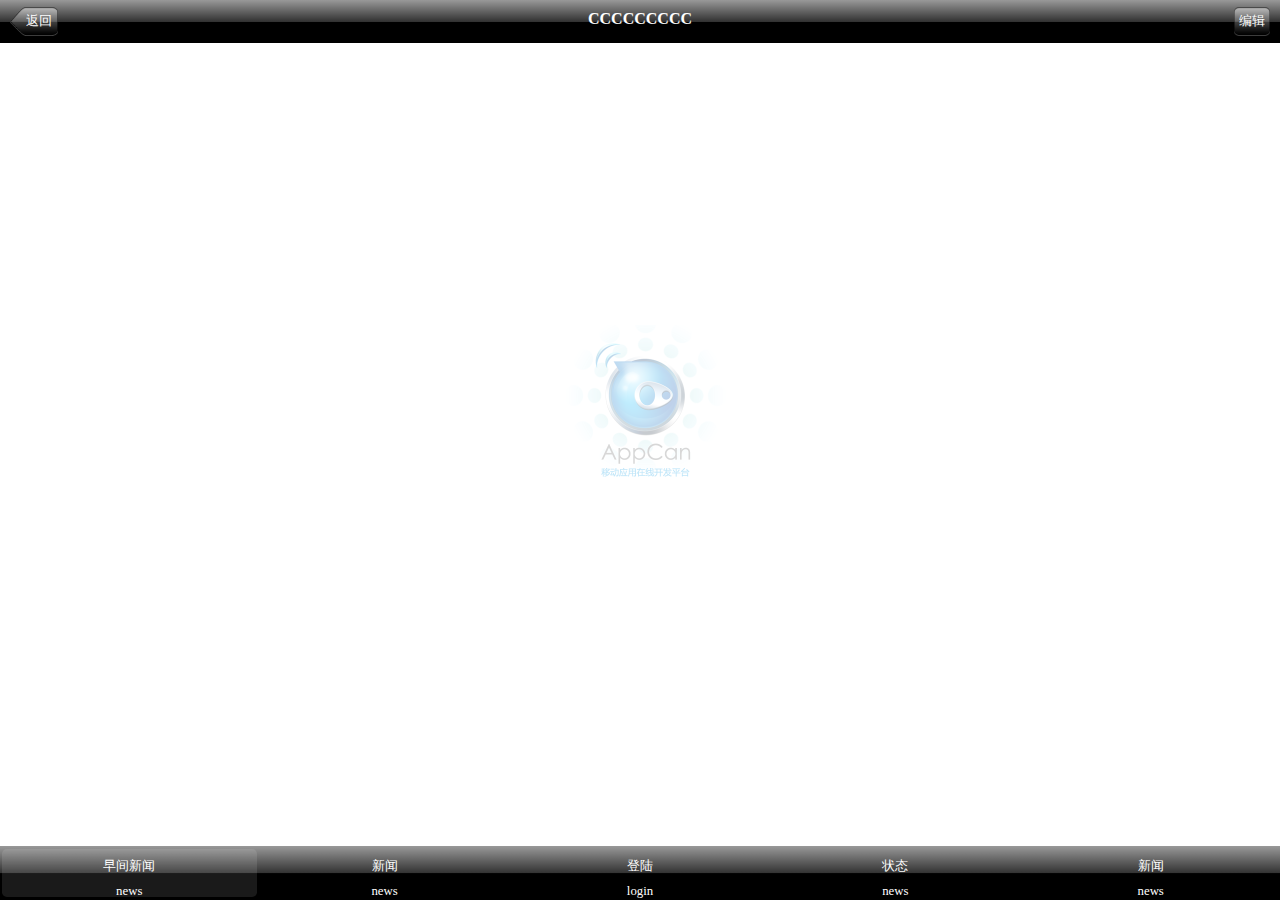
<file: android_iphone/index.html>
<!DOCTYPE html>
<html class="um landscape min-width-240px min-width-320px min-width-480px min-width-768px min-width-1024px">
    <head>
        <title></title>
        <meta charset="utf-8">
        <meta name="viewport" content="target-densitydpi=device-dpi, width=device-width, initial-scale=1, user-scalable=no, minimum-scale=1.0, maximum-scale=1.0">
    <link rel="stylesheet" href="css/ui-btn.css">
        <link rel="stylesheet" href="css/ui-tab.css">
        <link rel="stylesheet" href="css/ui-input.css">
        <link rel="stylesheet" href="css/ui-base.css">
        <link rel="stylesheet" href="css/ui-box.css">
        <link rel="stylesheet" href="css/ui-color.css">
        <link rel="stylesheet" href="css/ui-res.css">
        <link rel="stylesheet" href="css/ui-anim.css">
        <script src="js/zy_control.js">
        </script>
        <script src="js/zy_click.js">
        </script>
        <script src="js/zy_anim.js">
        </script>
        <script src="js/lib/jquery1.7.2.js">
        </script>
        <script src="js/lib/init.js">
        </script>
    </head>
    <body class="um-vp c-wh" ontouchstart>
        <div id="page_0" class="up ub ub-ver " tabindex="0">
            <!--header开始-->
            <div id="header" class="uh c-bla c-m1 t-wh uof">
                <h1 id="title" class="ut ulev0 ut-s tx-c" tabindex="0">　</h1>
				
                <div id="header1" class="uabs ub-fh utra" >
                	
                	<!--块容器开始-->
					<div class="ub ubac-blu uc-a1" >	
						 <div class="ub-f1" alt='left'>
						 	
						 	<!--按钮开始-->
							 <div class="btn btn-l btn-a ub ub-ac ">       
							              <div class="ulim">返回</div>       
							          </div>
							<!--按钮结束-->
							
						</div>	 		
						<div class="ub-f1"> <h1 id="ctitle" tabindex="0" class="ut ulev0 ut-s tx-c t-wh">CCCCCCCCC</h1></div>	
						 <div class="ub-f1" alt='right'>
						 	
						 	<!--按钮开始-->
							 <div class="btn btn-r btn-n ub ub-ac">       
							                <div class="ulim" onclick="c.vp('content','c_list.showEdit()')" >编辑</div>             
							 </div>
							<!--按钮结束-->
							
						 </div>
					 </div>
					<!--块容器结束-->
                   
                </div>
				
                <div id="header2" class="uabs ub-fh a-ml utra">
                   <!--块容器开始-->
					<div class="ub ubac-blu uc-a1 ">	
						 <div class="ub-f1" alt='left'>
						 	
						 	<!--按钮开始-->
							
							<!--按钮结束-->
							
						</div>	 		
						<div class="ub-f1"> <h1 id="ltitle" class="ut ulev0 ut-s tx-c t-wh" tabindex="0">AAAAAAAAAA</h1></div>	
						 <div class="ub-f1" alt='right'>
						 	
						 	<!--按钮开始-->
							
							<!--按钮结束-->
							
						 </div>
					 </div>
					<!--块容器结束-->
                </div>
				
				 <div id="header3" class="uabs ub-fh a-mr utra">
                     <!--块容器开始-->
					<div class="ub ubac-blu uc-a1 ">	
						 <div class="ub-f1" alt='left'>
						 	
						 	<!--按钮开始-->
							
							<!--按钮结束-->
							
						</div>	 		
						<div class="ub-f1"> <h1 id="rtitle" class="ut ulev0 ut-s tx-c t-wh" tabindex="0">BBBBBBBBBBB</h1></div>	
						 <div class="ub-f1" alt='right'>
						 	
						 	<!--按钮开始-->
							
							<!--按钮结束-->
							
						 </div>
					 </div>
					<!--块容器结束-->
                </div>
				
            </div>
            <!--header结束-->
            <!--content开始-->
            <div id="content" class="ub-f1 tx-l t-bla ub-img6 res10">
            </div>
            <!--content结束-->
            <!--footer开始-->
            <div id="footer" class="uf c-m2 c-bla t-wh">
                <!--iPhone导航条开始-->
                <div class="ub c-bla c-m1 tab t-wh">
                    <input class="uhide" type="radio" name="tabSwitch" checked="true">
                    <div ontouchstart="zy_touch('',zy_for)" onclick="v_index.p1()" class="ub-f1 ub ub-ver tab-act uinn3">
                        <div class="tx-c umh2 umar-b umar-t">
                            <div class="ub-con ulev-1 ut-s">
                                早间新闻
                            </div>
                        </div>
                        <div class="ulev-1 tx-c umh1">
                            <div class="ub-con">
                                news
                            </div>
                        </div>
                    </div>
                    <input class="uhide" type="radio" name="tabSwitch">
                    <div ontouchstart="zy_touch('',zy_for)" onclick="v_index.p2()" class="ub-f1 ub ub-ver tab-act uinn3">
                        <div class="tx-c umh2 umar-b umar-t">
                            <div class="ub-con ulev-1 ut-s">
                                新闻
                            </div>
                        </div>
                        <div class="ulev-1 tx-c umh1">
                            <div class="ub-con">
                                news
                            </div>
                        </div>
                    </div>
                    <input class="uhide" type="radio" name="tabSwitch">
                    <div ontouchstart="zy_touch('',zy_for)" onclick="v_index.p3()" class="ub-f1 ub ub-ver tab-act uinn3">
                        <div class="tx-c umh2 umar-b umar-t">
                            <div class="ub-con ulev-1 ut-s">
                                登陆
                            </div>
                        </div>
                        <div class="ulev-1 tx-c umh1">
                            <div class="ub-con">
                                login
                            </div>
                        </div>
                    </div>
                    <input class="uhide" type="radio" name="tabSwitch">
                    <div ontouchstart="zy_touch('',zy_for)" onclick="v_index.p4()" class="ub-f1 ub ub-ver tab-act uinn3">
                        <div class="tx-c umh2 umar-b umar-t">
                            <div class="ub-con ulev-1 ut-s">
                                状态
                            </div>
                        </div>
                        <div class="ulev-1 tx-c umh1">
                            <div class="ub-con">
                                news
                            </div>
                        </div>
                    </div>
                    <input class="uhide" type="radio" name="tabSwitch">
                    <div ontouchstart="zy_touch('',zy_for)" class="ub-f1 ub ub-ver tab-act uinn3">
                        <div class="tx-c umh2 umar-b umar-t">
                            <div class="ub-con ulev-1 ut-s" onclick='openn()'>
                                新闻
                            </div>
                        </div>
                        <div class="ulev-1 tx-c umh1">
                            <div class="ub-con">
                                news
                            </div>
                        </div>
                    </div>
                </div>
                <!--iPhone导航条结束-->
            </div>
            <!--footer结束-->
        </div>
    </body>
    <script>
        zy_init();
        function openn(){
              uexWindow.open('login2','0','login2.html','2','200','200','0');
			 //w.openW('login2', 'login2.html' ,2,0,'50%','50%');
			
		}
        
        window.uexOnload = function(type){
			
			if (!type) {
                    zy_con("content", "list.html", 0, $$("header").offsetHeight);
					info.getos();
            }
                window.onorientationchange = window.onresize = function(){
                    zy_resize("content", 0, $$("header").offsetHeight);
                }
            c_index.init();
        }
		
		
	   var c_index = {
	   	init: function(){
			 //接听 导航栏切换效果
			 zy_anim_listen("header2", listen2);
		     zy_anim_listen("header3", listen3);
			 
		     localCache('NextId' , 1 );
			
			
		}
		
	   };
        
        function listen(){
            uexLog.sendLog("listen anim event " + event.propertyName);
        }
    </script>
</html>
</file>
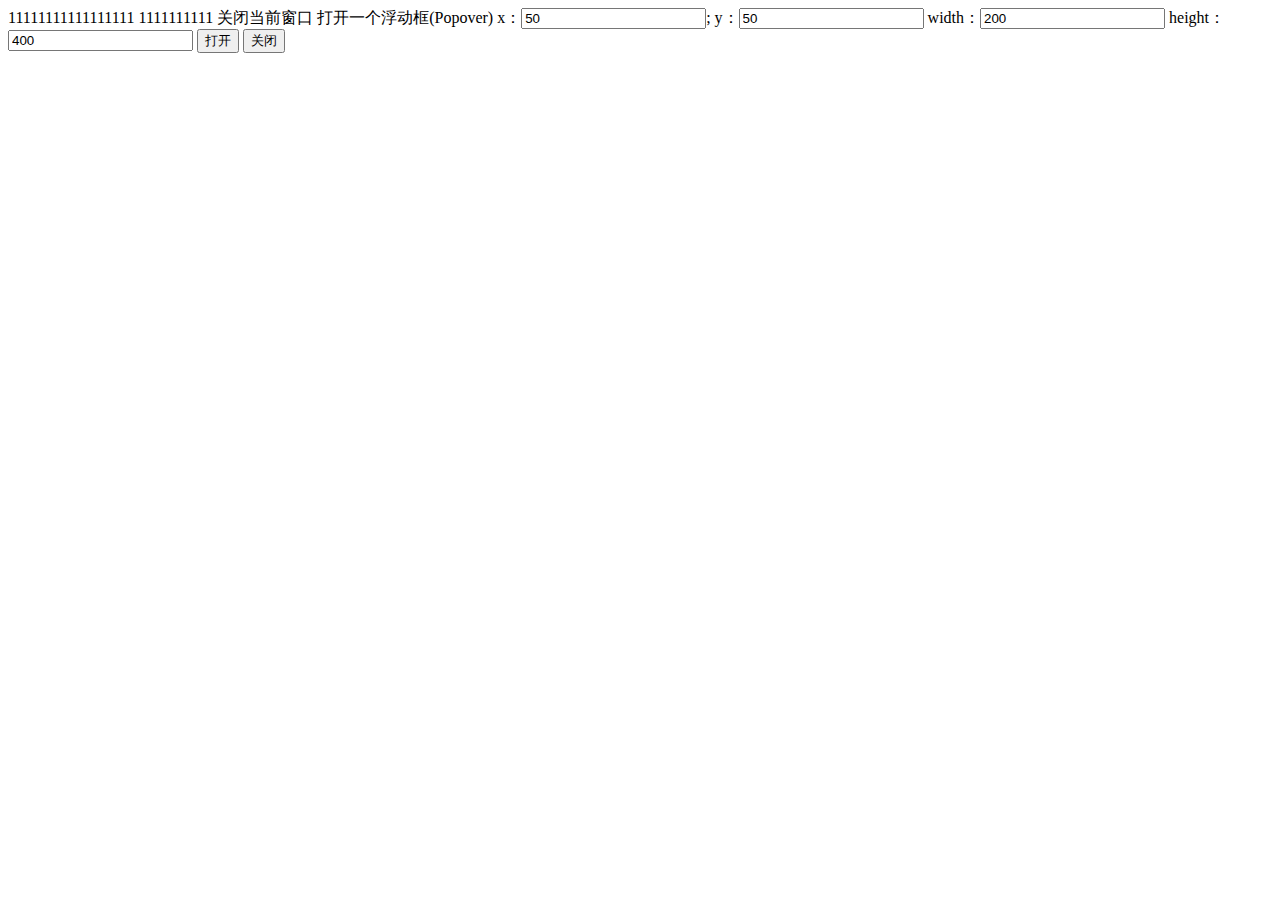
<file: android_iphone/B.html>
<html>
	 <meta charset="utf-8">
	<body style="background:#ffffff;">
		11111111111111111
		1111111111
		<a onclick="uexWindow.evaluateScript('','0',closew())">关闭当前窗口</a>
	</body>
	
	<script>
		function closew(){
			
			uexWindow.close(-1);
		}
		
	</script>
	
	<script type="text/javascript">
　　function openpop(){
　　　　var x = document.getElementById("xx").value;
　　　　var y = document.getElementById("yy").value;
　　　　var w = document.getElementById("ww").value;
　　　　var h = document.getElementById("hh").value;
　　　　uexWindow.openPopover("pop", "0", "login.html", "", x, y, w, h, "5", "");
　　 }

　 window.uexOnload=function(){
　　// uexWindow.evaluatePopoverScript(pop,uexWindow.closePopover("pop"));
　　 uexWidgetOne.cbError=function(opCode,errorCode,errorInfo){
　　　alert("errorCode:" + errorCode + "\n"+"errorInfo:" + errorInfo);
	 }
	 }
	 
	 
	 function anim(){ //浮动窗口动画
　　　　uexWindow.beginAnimition();
　　　　uexWindow.setAnimitionDelay('1000');
　　　　uexWindow.setAnimitionDuration('2000');
　　　　uexWindow.setAnimitionRepeatCount('2');
　　　　uexWindow.setAnimitionAutoReverse('1');
　　　　uexWindow.makeTranslation("100","100","0");
　　　　uexWindow.makeScale("1.1","1.1","1.1");
　　　　uexWindow.makeRotate('360', '0', '0','-1');
　　　　uexWindow.commitAnimition();
　　 }
</script>


<span>打开一个浮动框(Popover)</span>
x：<input class="textbox" id="xx" type="text" value="50">;
y：<input class="textbox" id="yy" type="text" value="50">
width：<input class="textbox" id="ww" type="text" value="200">
height：<input class="textbox" id="hh" type="text" value="400">
<input class="btn" type="button" value="打开" onclick=openpop();>

<input id="pop" type="button" value="关闭" onclick="uexWindow.closePopover('pop')">
</html>
</file>
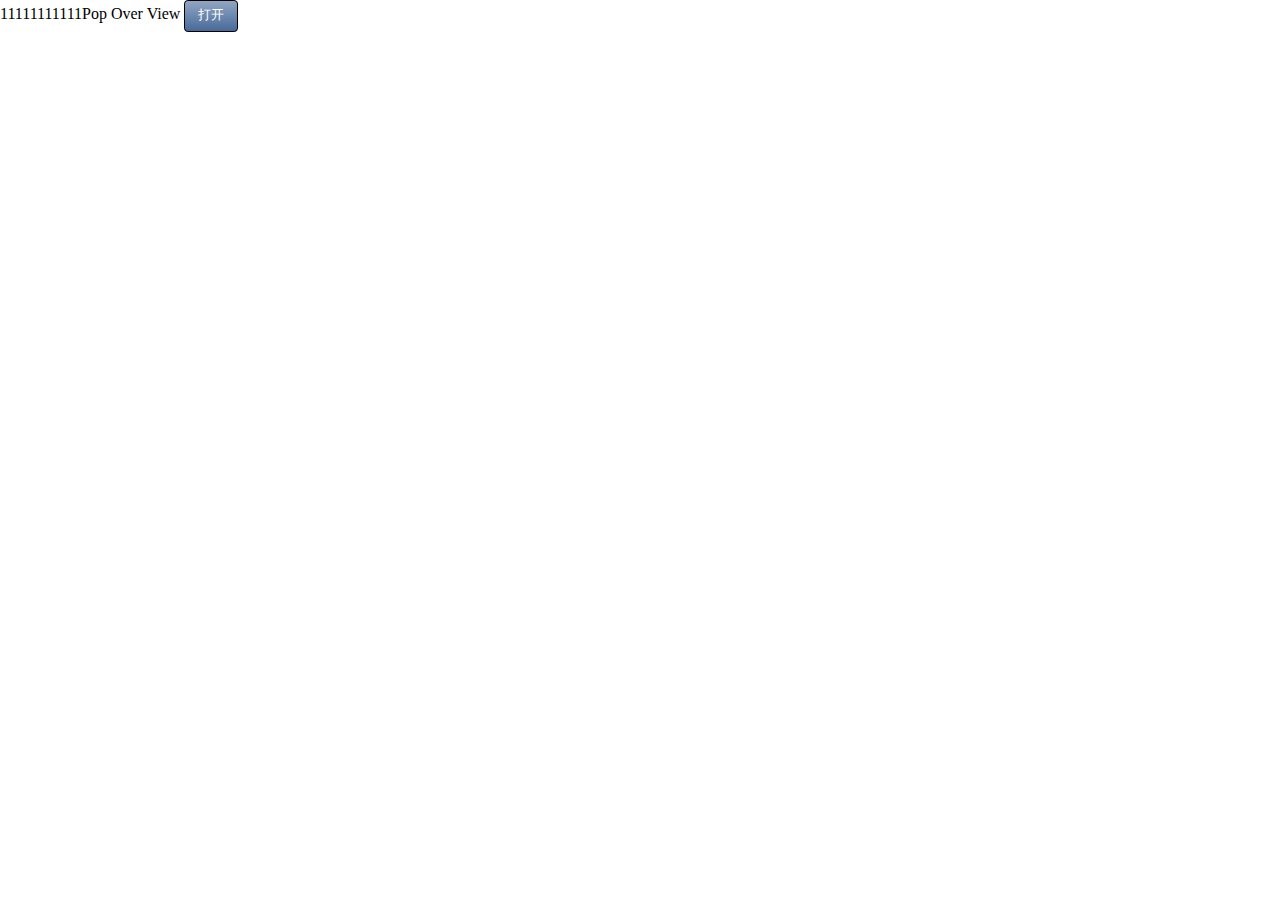
<file: android_iphone/index_content.html>
<!DOCTYPE html>
<html class="um landscape min-width-240px min-width-320px min-width-480px min-width-768px min-width-1024px">
  <head>
    <title>
    </title>
    <meta charset="utf-8">
    <meta name="viewport" content="target-densitydpi=device-dpi, width=device-width, initial-scale=1, user-scalable=no, minimum-scale=1.0, maximum-scale=1.0">
    <link rel="stylesheet" href="css/ui-btn.css">
    <link rel="stylesheet" href="css/ui-res.css">
    <link rel="stylesheet" href="css/ui-input.css">
    <link rel="stylesheet" href="css/ui-base.css">
    <link rel="stylesheet" href="css/ui-box.css">
    <link rel="stylesheet" href="css/ui-color.css">
    <script src="js/zy_control.js">
    </script>
    <script src="js/zy_click.js">
    </script>
	


    <script src="js/lib/init.js">
        </script>
  </head>
<body class="um-vp" ontouchstart>
    11111111111Pop Over View
	<!--按钮开始-->
<div class="btn uba b-bla uinn2 uinl c-blu c-m2 uc-a1 t-wh" onclick='opend()'>打开</div>
<!--按钮结束-->

</body>
<script>
zy_init();


function anim(){
uexWindow.beginAnimition();
uexWindow.setAnimitionDelay('1000'); //设定Popover(浮动窗口)动画的延迟执行时间。
uexWindow.setAnimitionDuration('3000'); //设定Popover(浮动窗口)动画的持续时间。
uexWindow.setAnimitionRepeatCount('1');//设定Popover(浮动窗口)动画的重复次数。
//uexWindow.setAnimitionCurve(0);//设定Popover(浮动窗口)的曲线类型。
uexWindow.setAnimitionAutoReverse( true ); //设定Popover(浮动窗口)是否在动画结束后恢复成动画前的位置或状态。
uexWindow.makeTranslation("630","0","0");
//uexWindow.makeScale("1.1","1.1","1.1");//
//uexWindow.makeRotate('360', '0', '0','-1'); //设定Popover(浮动窗口)的Rotate动画。目前只支持绕Z轴旋转。且android平台旋转后将会恢复原来的状态
uexWindow.commitAnimition();
}

function opend(){

uexWindow.toast( 0 , 5 ,'加载中啊~~',0);
	//w.openW('login2', 'login2.html');
	
}

window.uexOnload=function(type)
{   

	if(!type){
		uexWindow.setBounce("1");
		uexWindow.showBounceView("0","#ddd","1");
		uexWindow.showBounceView("1","red","1");
	}
}

</script>
</html>
</file>
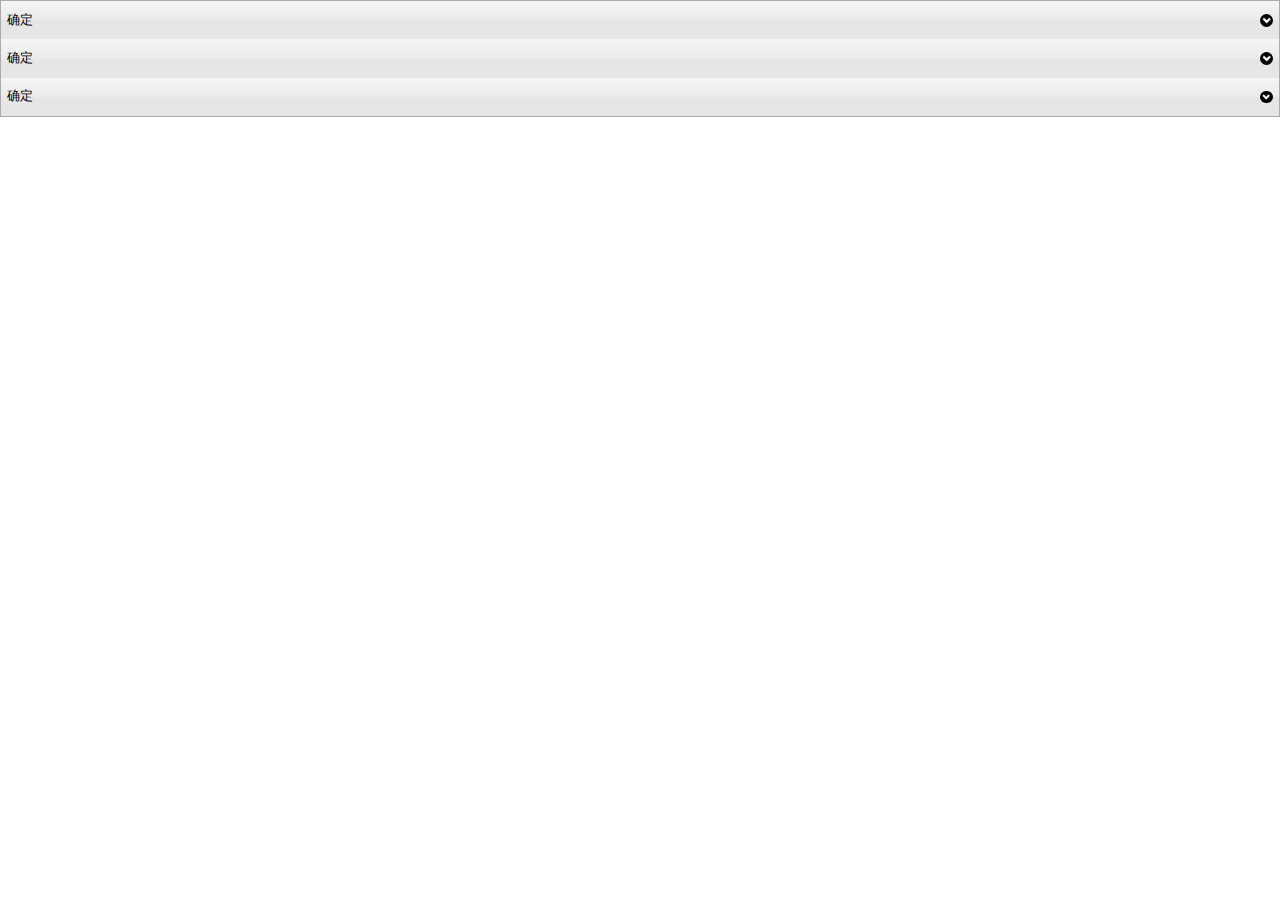
<file: android_iphone/list.html>
<!DOCTYPE html>
<html class="um landscape min-width-240px min-width-320px min-width-480px min-width-768px min-width-1024px">
    <head>
        <title></title>
        <meta charset="utf-8">
        <meta name="viewport" content="target-densitydpi=device-dpi, width=device-width, initial-scale=1, user-scalable=no, minimum-scale=1.0, maximum-scale=1.0">
        <link rel="stylesheet" href="css/ui-fold.css">
        <link rel="stylesheet" href="css/ui-btn.css">
        <link rel="stylesheet" href="css/ui-res.css">
        <link rel="stylesheet" href="css/ui-input.css">
        <link rel="stylesheet" href="css/ui-base.css">
        <link rel="stylesheet" href="css/ui-box.css">
        <link rel="stylesheet" href="css/ui-color.css">
        <link rel="stylesheet" href="css/ui-anim.css">
        <link rel="stylesheet" href="css/ui-list.css">
        <link rel="stylesheet" href="css/ui-img.css">
        <link rel="stylesheet" href="css/p/list.css">
        <script src="js/zy_control.js">
        </script>
        <script src="js/zy_click.js">
        </script>
        <script src="js/zy_anim.js">
        </script>
        <script src="js/lib/jquery1.7.2.js">
        </script>
        <script src="js/lib/init.js">
        </script>
        <script src="js/zy_tmpl.js">
        </script>
    </head>
    <body class="um-vp" ontouchstart id='page'>
        <!--可折叠区域开始-->
        <div class="uba uc-n b-gra">
            <input type="checkbox" class="uhide">
            <div ontouchstart="zy_touch('btn-act')" onclick="c_list.liveEdit(event);" class="col uc-n t-bla ub uinn ub-ac c-m1 c-gra ulev-1 umh4">
                <div class="ub-f1 ut-s">
                    确定
                </div>
                <div class="umh1 umw1 ub-img col-icon c-bla uc-a">
                </div>
            </div>
            <div class="uinn  t-bla  us-i c-wh  utra0 ocol-c">
                <div class='a-op utra'>
                    Insert Your Component at here; 
                </div>
            </div>
            <input type="checkbox" class="uhide">
            <div ontouchstart="zy_touch('btn-act')" onclick="c_list.liveEdit(event);" class="col t-bla ub uinn ub-ac c-m1 c-gra col ulev-1 umh4">
                <div class="ub-f1 ut-s">
                    确定
                </div>
                <div class="umh1 umw1 ub-img col-icon c-bla uc-a">
                </div>
            </div>
            <div class="uinn  t-bla  us-i c-wh  utra0 ocol-c">
                <div class='a-op utra'>
                    Insert Your Component at here; 
                </div>
            </div>
            <input type="checkbox" class="uhide">
            <div ontouchstart="zy_touch('btn-act')" onclick="c_list.liveEdit(event);" class="col uc-n t-bla ub uinn ub-ac c-m1 c-gra ulev-1 umh4">
                <div class="ub-f1 ut-s">
                    确定
                </div>
                <div class="umh1 umw1 ub-img col-icon c-bla uc-a">
                </div>
            </div>
            <div class="uinn t-bla  us-i c-wh uc-n utra0 ocol-c">
                <div class='a-op utra'>
                    Insert Your Component at here; 
                </div>
            </div>
        </div>
        <!--可折叠区域结束-->
        <!--块容器开始-->
        <!--div class="ub  b-gra c-gra c-m2 uinn ubb">
        <div class="b-gra uc-l1">
        <div class="umh1 btn-l umw1 c-m1 c-red uba2 b-wh uinl uinn3 uc-a2" >
        <div class="ub-img res4 umh1 umw1"> </div>
        </div>
        </div>
        <div class="b-gra ub-f1 uinn ">
        <div class="t-bla ulev-1 ub-f1 tx-l">
        　　　　　tex.tex
        　　　　</div>
        </div>
        </div-->
        <!--块容器结束-->
        <!--按钮开始-->
        <!--div ontouchstart="zy_touch('btn-act')" onclick='c_list.showEdit()'  class="btn uba b-bla uinn5 c-blu c-m1 uc-a t-wh">执行</div-->
        <!--按钮结束-->
        <!--块容器开始-->
        <!--块容器结束-->
    </body>
    <script>
        zy_init();
        
        window.uexOnload = function(type){
            if (!type) {
                uexWindow.setBounce("1");
                uexWindow.showBounceView("0", "#FFF", "0");
                uexWindow.showBounceView("1", "#FFF", "0");
                c_list.getFiles();
                // c_list.onliveEdit();
            
            }
            
            //右上交增加编辑按钮
        
        
        
        }
        
        /**
         *当前页面模版数据
         *
         */
        var tps = {
            //文件列表模版
            files: function(){
                return '<div class="list_div  ub ub-ver  b-wh  ubb b-gra c-gra">' +
                '<div class="ub-f1 file_list_div">' +           
                '<div ontouchstart="zy_touch(\'btn-act\')" class="b-gra c-gra  ub  t-bla ub-ac lis ulev-1">' +
                '<div class="lis-icon ub-img im-${info.extension}"></div>' + 
                '<div class="ub-f1 ut-s fname"><span class="filename">${info.basename}</span>'+
				'<div class="infos">${display_ctime} <span class="fsize">${display_size}</span></div>'+
				'</div>' +
				
                
                //右侧小标题'<div class="tx-r t-blu ulev-1"></div>'+
                
                '<div class="c-m1  uinl uc-a2 utra3 us listico" button="edit" onclick="c_list.liveEdit(event)"' +
                'data-type="${info.extension}" data-name="${info.filename}" data-basename="${info.basename}"></div>' +
                '</div>' +
                
                '</div>' +
                '<div class="ub-f1 edit_divs utra a-op">' +           
                '</div>' +
                '</div>';
                
                
                
                return '<div class="list_div ub b-gra c-gra c-m2 uinn ubb ub-ver c-m1">' +
                '<div class="b-gra ub-f1">' +
                '<div class="umh1 umw1  c-blu1 c-m1 uba2 b-wh uinl uinn3 uc-a2 utra3 ufr" button="edit" ontouchstart="zy_touch(\'btn-act\')" onclick="c_list.liveEdit(event)"' +
                'data-type="${info.extension}" data-name="${info.filename}" data-basename="${info.basename}">' +
                '<div class="umh1 umw1 col-icon"></div>' +
                '</div>' +
                '<div class="uinn t-bla ulev-1 ub-f1 tx-l ulim0">' +
                '${info.basename} ${display_size}' +
				'<div>创建时间：${display_ctime} 修改时间：${display_mtime}</div>'+
                '</div>' +
                '</div>' +
                '</div>';
            },
            
            
            editFile: function(){
                return '<div class="edit_divs ub-fh"></div>';
            },
            
            
            h_Open: function(){
                return '<div class="open_div" ontouchstart="zy_touch(\'btn-act\')" onclick="c_list.live_open(event)">打开</div>';
                
            },
            
            h_Del: function(){
                return '<div class="del_div" ontouchstart="zy_touch(\'btn-act\')" onclick="c_list.live_del(event)">删除</div>';
                
            },
            
            h_Mov: function(){
                return '<div class="mov_div" ontouchstart="zy_touch(\'btn-act\')" onclick="c_list.live_remove(event)">移动</div>';
                
            },
			
			h_Rename: function(){
				return '<div class="rename_div" ontouchstart="zy_touch(\'btn-act\')" onclick="c_list.live_rename(event)">重命名</div>';
			},
			
			h_Share: function(){
				return '<div class="share_div" ontouchstart="zy_touch(\'btn-act\')" onclick="c_list.live_share(event)">分享</div>';
			}
			
            
            
            
        };
		
		
		var filedata = null; //当前文件对象
        
        var c_list = {
            //获取文件列表
            getFiles: function(){
                m.postJson(Appdomain + 'home/list', c_list.innerFiles, {
                    df: 1
                }, true);
            },
            
            //初始化显示列表
            innerFiles: function(rdata){
                if (rdata.state == 1) {
                
                    var s = zy_tmpl(tps.files(), rdata.data, zy_tmpl_count(rdata.data));
                    $('#page').append("<div id='list_p'>" + s + "</div>");
                }
                else {
                
                }
                
                
                
            },
            
            //显示编辑按钮
            showEdit: function(){
                $('#page').toggleClass('edit_divs_1');
                //zy_anim_push("page", "edit_divs_1");
            
            },
            
            //点击事件
            liveEdit: function(e, col){
                var obj = c.getthis(e);
				var par = $(obj).parents('.file_list_div').next('.edit_divs');
				if( par.find('.editp')[0] != undefined ){
					par.empty();
					par.addClass('a-op');
				}else{
					$('#list_p').find('.edit_divs').empty().addClass('a-op');
					 var p1  = filedata = new editPanel($(obj));
               		 p1.add();
				}
               
            },
			
			//事件
		live_open: function ( e ){
			 var obj = c.getthis(e);
			  alert('确定打开：' + filedata.getdata().basename);
			
		},
		
		live_remove: function ( e ){
			 var obj = c.getthis(e);
			   alert('确定移动：' + filedata.getdata().basename);
			
		},
		
		live_del: function ( e ){
			 var obj = c.getthis(e);
			 var button = ['确定'];
			 w.actionSheet("确定删除 "+filedata.getdata().basename+"嘛？" , button , c_list.del );
			   //alert('确定移动：' + filedata.getdata().basename);
			
		},
		
		live_rename: function ( e ){
			 var obj = c.getthis(e);
			 
			
		},
		
		//删除文件操作 ajax 
	    del: function( opId,dataType,data ){
			if( data == 0){
				alert( '删除成功' );
			}
			
		} 
		
            
        };
        
        
        //文件编辑面板 类
        
        function editPanel(obj){
            this.HTML = '';
            this.objdata = obj.data();
            this.type = this.objdata.type;
            this.button = obj;
            this._this = null;
            this.links_tp = {del:tps.h_Del(),mov:tps.h_Mov(),open:tps.h_Open(),rename:tps.h_Rename(),share:tps.h_Share() };//显示的操作按钮
			this.links = [];//显示的操作按钮
        }
		
		
		editPanel.prototype.getdata = function(){
			return  this.objdata;
		};
        
        //增加面板
        editPanel.prototype.add = function(){
            var par = this.button.parents('.list_div:first');
            //    this._this = par.find('.edit_divs').addClass('opens');
            //par.append(tps.editFile());
            
            this._this = par.find('.edit_divs');
            
            
            switch (this.type) {
                case 'txt':
                    this.addlinks('del');
                    this.addlinks('mov');
					this.addlinks('rename');
                    
                    break;
                    
                    
                default:
                    this.addlinks('del');
                    this.addlinks('mov');
					this.addlinks('rename');
					this.addlinks('share');
            }
			
			this.display();// 渲染
			//this.bding();//绑定
            
        };
		
		//渲染 需要显示的链接
		editPanel.prototype.display = function( ){
			var html = "";
			for (i in this.links ){
				 html+= this.links_tp[this.links[i]];
				
			    }
			  this.addHtml( "<div class='editp ub ub-ac'>"+html+"</div>" );
			 
			  this._this.removeClass('a-op');
            
		};
		
		//绑定事件
        editPanel.prototype.bding = function (){
			var _this = this;
			this._this.find('.del_div').click(function(){
                alert('确定删除嘛' + _this.objdata.basename);
            });
			
			 this._this.find('.mov_div').click(function(){
                alert('确定移动嘛');
            });
			
		};
		
		
	
		
		
		
		//增加需要的链接
		editPanel.prototype.addlinks = function( lname ){
			if( lname !== ''){
			this.links.push(lname);	
			}

		};
        
        //向面板增加 对象
        editPanel.prototype.addHtml = function(html){
            this._this.append(html);
        };
        
        //增加打开 对象
        editPanel.prototype.add_Open = function(){
            this.addHtml(tps.h_Open());
            
        };
        
        //增加删除 对象
        editPanel.prototype.add_Del = function(){
            this.addHtml(tps.h_Del());
            var _this = this;
            
            
            
        };
        
        //增加移动 对象
        editPanel.prototype.add_Mov = function(){
            this.addHtml(tps.h_Mov());
            
           
            
        };
        
    </script>
</html>
</file>
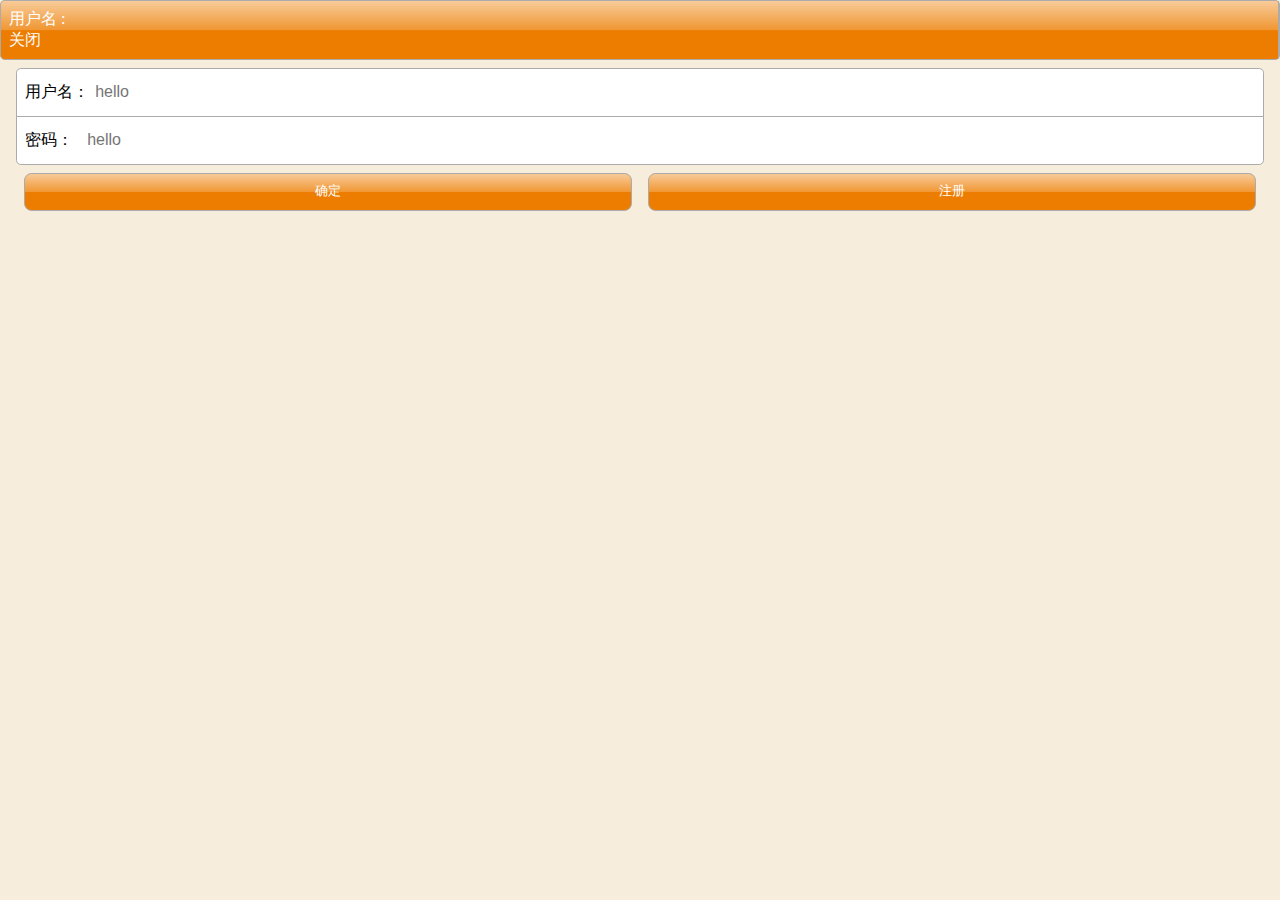
<file: android_iphone/login.html>
<!DOCTYPE html>
<html class="um landscape min-width-240px min-width-320px min-width-480px min-width-768px min-width-1024px">
    <head>
        <title></title>
        <meta charset="utf-8">
        <meta name="viewport" content="target-densitydpi=device-dpi, width=device-width, initial-scale=1, user-scalable=no, minimum-scale=1.0, maximum-scale=1.0">
        <link rel="stylesheet" href="css/ui-btn.css">
        <link rel="stylesheet" href="css/ui-input.css">
        <link rel="stylesheet" href="css/ui-base.css">
        <link rel="stylesheet" href="css/ui-box.css">
        <link rel="stylesheet" href="css/ui-color.css">
        <link rel="stylesheet" href="css/ui-res.css">
        <link rel="stylesheet" href="css/ui-btn.css">
        <script src="js/zy_control.js">
        </script>
        <script src="js/zy_click.js">
        </script>
        <script src="js/lib/jquery1.7.2.js">
        </script>

        <script src="js/lib/init.js">
        </script>

    </head>
    <body class="c-org1 ub-f1" ontouchstart>
        <!--块容器开始-->
        <div class="ub uba b-gra c-org c-m1 t-wh uc-a1 ">
            <div class="ubr b-gra ub-f1 uinn uc-l1">
                用户名 :<span id='userState'></span><br/>
				 <div onclick="c_login.close()" >关闭</div>
            </div>
        </div>
        <!--块容器结束-->
        <div id='login' class='uinn2 '>
            <!--块容器开始-->
            <div class="ub ub-ver uba b-gra uc-a1 c-wh">
                <div class="ubb b-gra uinn uc-t1">
                    <!--文本开始-->
                    <div class="ub t-bla ulab ub-ac">
                        <div class="ulim">
                            用户名：
                        </div>
                        <div class="ub-f1 uinput uinn4">
                            <input placeholder="hello" type="text" class="uc-a1" id='username'>
                        </div>
                    </div><!--文本结束-->
                </div>
                <div class="uinn uc-b1">
                    <!--文本开始-->
                    <div class="ub t-bla ulab ub-ac">
                        <div class="ulim">
                            密码：&nbsp;&nbsp; 
                        </div>
                        <div class="ub-f1 uinput uinn4">
                            <input placeholder="hello" type="text" class="uc-a1" id='password'>
                        </div>
                    </div><!--文本结束-->
                </div>
            </div><!--块容器结束-->
            <!--块容器开始-->
            <div class="ub">
                <div class="ub-f1 uinn">
                    <!--按钮开始-->
                    <div onclick='login();' class="btn uba b-gra uinn5 c-org c-m1 uc-a t-wh">
                        确定
                    </div>
                    <!--按钮结束-->
                </div>
                <div class="ub-f1 uinn">
                    <!--按钮开始-->
                    <div ontouchstart="zy_touch('btn-act')" class="btn uba b-gra uinn5 c-org c-m1 uc-a t-wh">
                        注册
                    </div>
                    <!--按钮结束-->
                </div>
            </div>
            <!--块容器结束-->
        </div>
    </body>
    <script>
    	function csize(){
			
			
                zy_con("content", "index_content.html", 0, $$("header").offsetHeight);
               
                window.onorientationchange = window.onresize = function(){
                    zy_resize("content", 0, $$("header").offsetHeight);
                }
		}
		
    	function closed(){
		uexWindow.close();	
		//uexWindow.evaluateScript('root',0,csize());		
		}
        
		
		
        zy_init();
		  window.uexOnload = function(type){
				cklogin_up();
				
				var nt = c.timeN( cklogin_up ,2000);
				//c.ctimeN(nt);
        }
		
		function cklogin_up(){
			if ( c.chedkTimeOut() ) {
	            $('#userState').html('已经登陆').append("<a href='javascript:c.logout();'>退出</a>");
	            }else{
				 $('#userState').html('木有登陆');	
				}
				
		}
        
        
        
        function login(){
            var uv = $('#username').val();
            var pv = $('#password').val();
            m.postJson(Appdomain + 'home/login', c_login.actionlogin, {
                u: uv,
                p: pv
            },true,'登陆中。。。');
            
        }
        
        
        //每个页面的单独方法
        var c_login = {
            actionlogin: function(rdata){
                if (rdata.state == 1) {
                    c.loginSet( rdata );
                    w.alert('登陆成功啦','登陆成功啦');
					uexWindow.close();
                }
                else {
                    w.alert('登陆失败','登陆失败');
                }
            },
			
			close: function(){
				
				uexWindow.close();
				
			}
            
        };
        
        
        function al(json){
            alert(json);
        }
    </script>
</html>
</file>
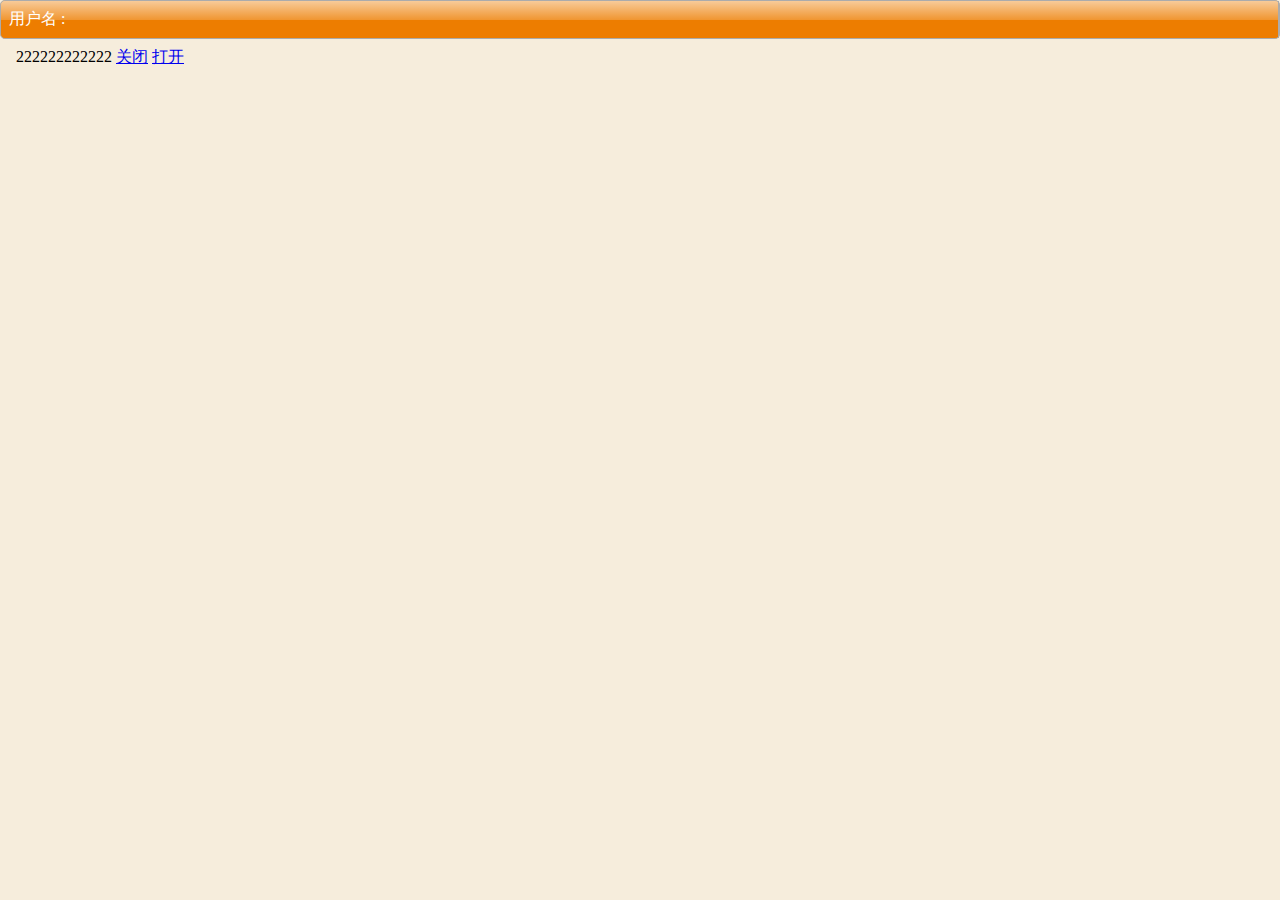
<file: android_iphone/login2.html>
<!DOCTYPE html>
<html class="um landscape min-width-240px min-width-320px min-width-480px min-width-768px min-width-1024px">
    <head>
        <title></title>
        <meta charset="utf-8">
        <meta name="viewport" content="target-densitydpi=device-dpi, width=device-width, initial-scale=1, user-scalable=no, minimum-scale=1.0, maximum-scale=1.0">
        <link rel="stylesheet" href="css/ui-btn.css">
        <link rel="stylesheet" href="css/ui-input.css">
        <link rel="stylesheet" href="css/ui-base.css">
        <link rel="stylesheet" href="css/ui-box.css">
        <link rel="stylesheet" href="css/ui-color.css">
        <link rel="stylesheet" href="css/ui-res.css">
        <link rel="stylesheet" href="css/ui-btn.css">
        <script src="js/zy_control.js">
        </script>
        <script src="js/zy_click.js">
        </script>
        <script src="js/lib/jquery1.7.2.js">
        </script>

        <script src="js/lib/init.js">
        </script>

    </head>
    <body class="c-org1 ub-f1 c-red" ontouchstart>
        <!--块容器开始-->
        <div class="ub uba b-gra c-org c-m1 t-wh uc-a1 ">
            <div class="ubr b-gra ub-f1 uinn uc-l1">
                用户名 :<span id='userState'></span>
            </div>
        </div>
        <!--块容器结束-->
        <div id='login' class='uinn2 '>222222222222
           <a href='javascript:closed();' >关闭</a>
		   
		    <a href='javascript:openn();' >打开</a>
          
        </div>
    </body>
    <script>
        zy_init();
		  window.uexOnload = function(type){
			
        }
		
		 function openn(){

			 w.openW('login3', 'login3.html');
			
		}
		
		function closed(){
		uexWindow.close(-1);
				
		}
        
   
        function al(json){
            alert(json);
        }
    </script>
</html>
</file>
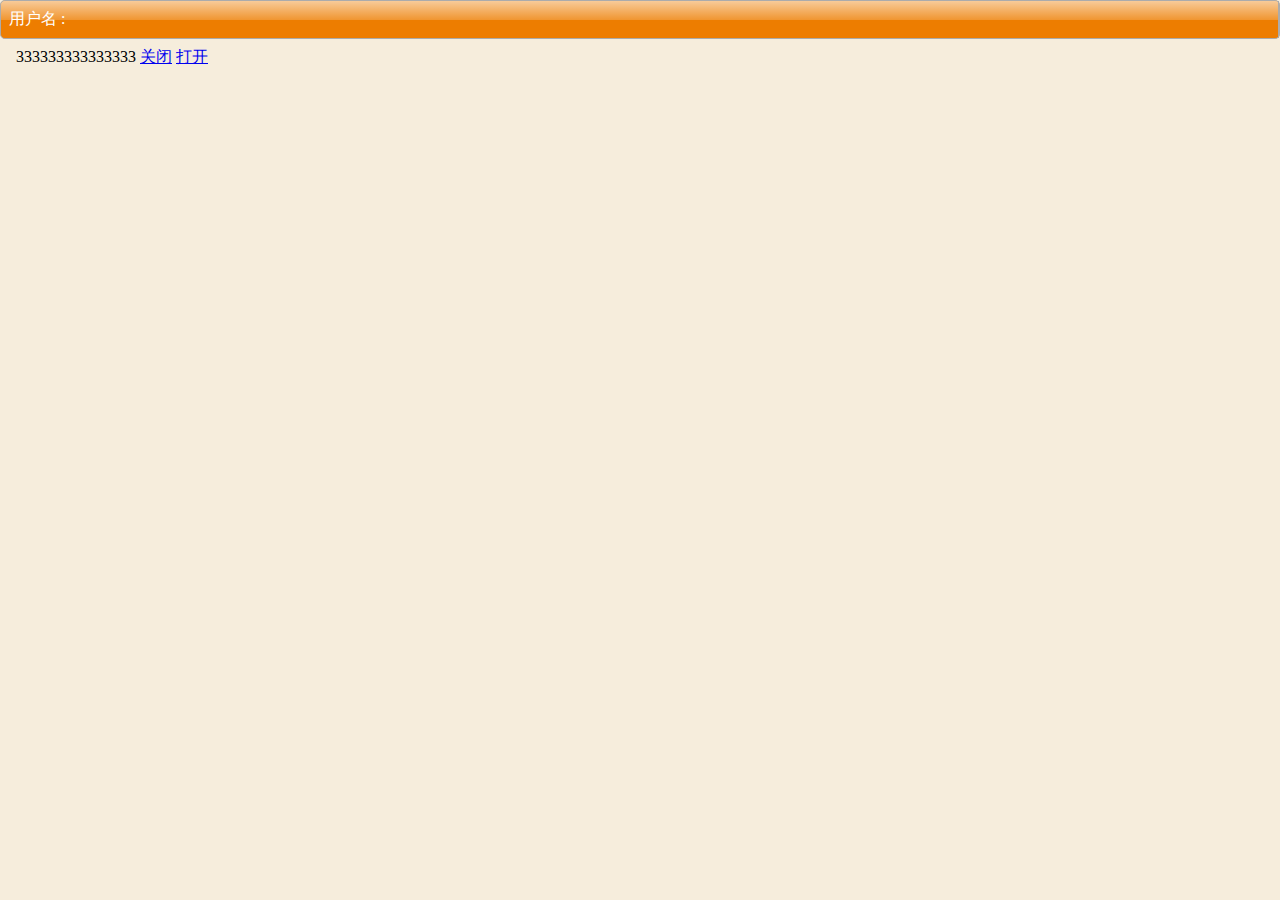
<file: android_iphone/login3.html>
<!DOCTYPE html>
<html class="um landscape min-width-240px min-width-320px min-width-480px min-width-768px min-width-1024px">
    <head>
        <title></title>
        <meta charset="utf-8">
        <meta name="viewport" content="target-densitydpi=device-dpi, width=device-width, initial-scale=1, user-scalable=no, minimum-scale=1.0, maximum-scale=1.0">
        <link rel="stylesheet" href="css/ui-btn.css">
        <link rel="stylesheet" href="css/ui-input.css">
        <link rel="stylesheet" href="css/ui-base.css">
        <link rel="stylesheet" href="css/ui-box.css">
        <link rel="stylesheet" href="css/ui-color.css">
        <link rel="stylesheet" href="css/ui-res.css">
        <link rel="stylesheet" href="css/ui-btn.css">
        <script src="js/zy_control.js">
        </script>
        <script src="js/zy_click.js">
        </script>
        <script src="js/lib/jquery1.7.2.js">
        </script>

        <script src="js/lib/init.js">
        </script>

    </head>
    <body class="c-org1 ub-f1" ontouchstart>
        <!--块容器开始-->
        <div class="ub uba b-gra c-org c-m1 t-wh uc-a1 ">
            <div class="ubr b-gra ub-f1 uinn uc-l1">
                用户名 :<span id='userState'></span>
            </div>
        </div>
        <!--块容器结束-->
        <div id='login' class='uinn2 '>333333333333333
           <a href='javascript:closed();' >关闭</a>
		   
		    <a href='javascript:openn();' >打开</a>
          
        </div>
    </body>
    <script>
        zy_init();
		  window.uexOnload = function(type){
			
        }
		
		 function openn(){

			 w.openW('login4', 'login4.html');
			
		}
		
		function closed(){
		uexWindow.close(-1);
				
		}
        
   
        function al(json){
            alert(json);
        }
    </script>
</html>
</file>
<file: android_iphone/css/ui-btn.css>
.uh .btn-l,.uf .btn-l {
	position: absolute;
	left: 10px;
	top: .55em
}

.uh .btn-r,.uf .btn-r {
	position: absolute;
	right: 10px;
	top: .55em
}


.uh .btn,.uf .btn{
	display: inline-block;
	font-size: .8125em;
	margin: 0
}

.btn
{
	font-size: 0.8em;
	text-align:center;
}

.btn-act
{
	box-shadow:inset 0 1px 4px rgba(0,0,0,0.6);
	-webkit-box-shadow:inset 0 1px 4px rgba(0,0,0,0.6);
    -moz-box-shadow:inset 0 1px 4px rgba(0,0,0,0.6);
}

.btn-act1
{
	opacity:0.4
}


.btn-a
{
	background-image:url('res-apple/app-btn-l.png'),url('res-apple/app-btn-c.png'),url('res-apple/app-btn-r.png');
	background-repeat:no-repeat,repeat,no-repeat;
	-webkit-background-clip: padding-box,content-box,padding-box;
	background-clip: padding-box,content-box,padding-box;
	-webkit-background-size:1.2em 100%,auto 100%,0.5em 100%;
	background-size:1.2em 100%,auto 100%,0.5em 100%;
	background-position:left,center,right;
	padding:0 0.5em 0 1.2em;
	min-height:2.2em;
}

.btn-n
{
	background-image:url('res-apple/app-rbt-l.png'),url('res-apple/app-rbt-c.png'),url('res-apple/app-rbt-r.png');
	background-repeat:no-repeat,repeat,no-repeat;
	-webkit-background-clip: padding-box,content-box,padding-box;
	background-clip: padding-box,content-box,padding-box;
	-webkit-background-size:0.4em 100%,auto 100%,0.4em 100%;
	background-size:0.4em 100%,auto 100%,0.4em 100%;
	background-position:left,center,right;
	padding:0 0.4em;
	min-height:2.2em;
}
</file>
<file: android_iphone/css/ui-tab.css>
.tab
{
	height:3em;padding:0.2em 0.1em
}

input[type="radio"]:checked + div.tab-act
{
	background-color:rgba(255,255,255,0.1) !important;
	border-radius:0.3em;
	border: 0px;
	background-image: none;
}

input[type="radio"] + div>div.tp-info{
	background: url(res-apple/info.png) 50% 50% no-repeat;
}

input[type="radio"]:checked + div>div.tp-info{
	background: url(res-apple/info-act.png) 50% 50% no-repeat;
}

input[type="radio"] + div>div.tp-menu{
	background: url(res-apple/menu.png) 50% 50% no-repeat;
}

input[type="radio"]:checked + div>div.tp-menu{
	background: url(res-apple/menu-act.png) 50% 50% no-repeat;
}

input[type="radio"] + div>div.tp-home{
	background: url(res-apple/home.png) 50% 50% no-repeat;
}

input[type="radio"]:checked + div>div.tp-home{
	background: url(res-apple/home-act.png) 50% 50% no-repeat;
}

input[type="radio"] + div>div.tp-set{
	background: url(res-apple/set.png) 50% 50% no-repeat;
}

input[type="radio"]:checked + div>div.tp-set{
	background: url(res-apple/set-act.png) 50% 50% no-repeat;
}

input[type="radio"] + div>div.tp-shop{
	background: url(res-apple/shop.png) 50% 50% no-repeat;
}

input[type="radio"]:checked + div>div.tp-shop{
	background: url(res-apple/shop-act.png) 50% 50% no-repeat;
}

input[type="radio"] + div>div.tp-talk{
	background: url(res-apple/talk.png) 50% 50% no-repeat;
}

input[type="radio"]:checked + div>div.tp-talk{
	background: url(res-apple/talk-act.png) 50% 50% no-repeat;
}
</file>
<file: android_iphone/css/ui-input.css>
.ulab .uinput
{
	margin-left:3px
}
.uinput input,.uinput textarea
{
	margin:0px;
	border:0px;
	width:100%;
	height:100%;
	-webkit-appearance: none;
	padding: .4em 0;
	line-height: 1.2em;
	background:none;
	text-decoration: none;
	font-size: 1em;
	display:block;
}

input[type="radio"]:checked + div > div.rdi-icon {
	background-color: transparent;
	background-image: url(images/icons-18-white_41.png);
}
input[type=radio]+div>div.rdi-icon {
	background-color: transparent;
	background-image: url(images/icons-18-white_43.png);
}

input[type="radio"]:checked + div.rdi {
	box-shadow:inset 0 1px 4px rgba(0,0,0,0.6);
}

input[type=checkbox]+div>div.che-icon {
	background-color: transparent;
	background-image: url(images/icons-18-white_39.png);
}

input[type=checkbox]:checked+div>div.che-icon {
	background-color: transparent;
	background-image: url(images/icons-18-white_37.png);
}

input[type=checkbox]:checked+div.che {
	box-shadow:inset 0 1px 2px rgba(0,0,0,0.6);
}
.sel select
{
	left:0;
	top:0;
	position:absolute; 
	width:100%;
	height:100%;
	opacity: 0;
}
</file>
<file: android_iphone/css/ui-base.css>
div
{
	outline:0 !important;
	-webkit-text-size-adjust: none;
    -webkit-tap-highlight-color: rgba(0, 0, 0, 0);	
	position:relative;
}

.uc-tl {
	-webkit-border-top-left-radius: .6em;
	border-top-left-radius: .6em
}

.uc-tr {
	-webkit-border-top-right-radius: .6em;
	border-top-right-radius: .6em
}

.uc-bl {
	-webkit-border-bottom-left-radius: .6em;
	border-bottom-left-radius: .6em
}

.uc-br {
	-webkit-border-bottom-right-radius: .6em;
	border-bottom-right-radius: .6em
}

.uc-t {
	-webkit-border-top-left-radius: .6em;
	border-top-left-radius: .6em;
	-webkit-border-top-right-radius: .6em;
	border-top-right-radius: .6em
}

.uc-b {
	-webkit-border-bottom-left-radius: .6em;
	border-bottom-left-radius: .6em;
	-webkit-border-bottom-right-radius: .6em;
	border-bottom-right-radius: .6em
}

.uc-r {
	-webkit-border-top-right-radius: .6em;
	border-top-right-radius: .6em;
	-webkit-border-bottom-right-radius: .6em;
	border-bottom-right-radius: .6em
}

.uc-l {
	-webkit-border-top-left-radius: .6em;
	border-top-left-radius: .6em;
	-webkit-border-bottom-left-radius: .6em;
	border-bottom-left-radius: .6em
}

.uc-a {
	-webkit-border-radius: .6em;
	border-radius: .6em
}

.uc-n {
	-webkit-border-radius: 0;
	border-radius: 0
}

.uc-tl1 {
	-webkit-border-top-left-radius: 0.3em;
	border-top-left-radius: 0.3em
}

.uc-tr1 {
	-webkit-border-top-right-radius: 0.3em;
	border-top-right-radius: 0.3em
}

.uc-bl1 {
	-webkit-border-bottom-left-radius: 0.3em;
	border-bottom-left-radius: 0.3em
}

.uc-br1 {
	-webkit-border-bottom-right-radius: 0.3em;
	border-bottom-right-radius: 0.3em
}

.uc-t1 {
	-webkit-border-top-left-radius: 0.3em;
	border-top-left-radius: 0.3em;
	-webkit-border-top-right-radius: 0.3em;
	border-top-right-radius: 0.3em
}

.uc-b1 {
	-webkit-border-bottom-left-radius: 0.3em;
	border-bottom-left-radius: 0.3em;
	-webkit-border-bottom-right-radius: 0.3em;
	border-bottom-right-radius: 0.3em
}

.uc-r1 {
	-webkit-border-top-right-radius: 0.3em;
	border-top-right-radius: 0.3em;
	-webkit-border-bottom-right-radius: 0.3em;
	border-bottom-right-radius: 0.3em
}

.uc-l1 {
	-webkit-border-top-left-radius: 0.3em;
	border-top-left-radius: 0.3em;
	-webkit-border-bottom-left-radius: 0.3em;
	border-bottom-left-radius: 0.3em
}

.uc-a1 {
	-webkit-border-radius: 0.3em;
	border-radius: 0.3em
}
.uc-a3 {
	-webkit-border-radius: 0.4em;
	border-radius: 0.4em
}
.uc-a2 {
	-webkit-border-radius: 1.2em;
	border-radius: 1.2em
}
.uc-tl,.uc-tr,.uc-bl,.uc-br ,.uc-t,.uc-b,.uc-r ,.uc-l,.uc-a,.uc-n,.uc-tl1,.uc-tr1,.uc-bl1,.uc-br1,.uc-t1,.uc-b1,.uc-r1,.uc-l1,.uc-a1,.uc-a2,,.uc-a3
{
	-webkit-background-clip: padding-box;
	background-clip: padding-box
}

.us {
	-webkit-box-shadow: 0 1px 4px rgba(0, 0, 0, .3);
	box-shadow: 0 1px 4px rgba(0, 0, 0, .3)
}
.us1 {
	-webkit-box-shadow: 0 1px 4px rgba(120, 120, 120, .3);
	box-shadow: 0 1px 4px rgba(120, 120, 120, .3)
}
.us-i {
	-webkit-box-shadow: inset 0px 2px 3px rgba(0, 0, 0, .4);
	box-shadow: inset 0px 2px 3px rgba(0, 0, 0, .4)
}

.uts
{
	text-shadow:0px 2px 2px #000;
}

.um,.um body {
	height: 100%;
	padding:0px;
	margin:0px;
}

.um-vp {
	margin: 0;
	padding:0;
	overflow-x: hidden;
	-webkit-text-size-adjust: none;
	-webkit-tap-highlight-color: rgba(0, 0, 0, 0);
	-webkit-user-select:none
}

.um-vp .up{
	top: 0;
	left: 0;
	width: 100%;
	min-height: 100%;
	max-height: 100%;
	position: absolute;
	border: 0
}

.uh,.uf {
	display: block;
	width:100%;
}

.up .uh,.up .uf {
	position: relative
}



.uh .ut,.uf .ut {
	padding: .6em 5em .8em;
	margin: 0;
}


.ufl
{
	float:left !important;
}
.ufr
{
	float:right !important;
}


.ulev2 {
	font-size: 1.4em !important;
}

.ulev1 {
	font-size: 1.2em !important;
}

.ulev0 {
	font-size: 1.0em !important;
}

.ulev-1 {
	font-size: 0.8em !important;
}

.ulev-2 {
	font-size: 0.6em !important;
}

.ulim {
	max-width: 5em;
	text-overflow: ellipsis;
	white-space: nowrap;
	overflow:hidden;
}
.ulim0 {
text-overflow: ellipsis;
white-space: nowrap;
overflow: hidden;
}


.uinl{
	display: inline-block;
	position:relative;
}

.uinn
{
	padding:0.5em;
	margin:0;
}
.uinn1
{
	padding:0 0.5em;
	margin:0;
}
.uinn2
{
	padding:0.5em 1em;
	margin:0;
}
.uinn3
{
	padding:0.2em;
	margin:0;
}
.uinn4
{
	padding:0 0.2em;
	margin:0;
}
.uinn5
{
	padding:0.75em 0.5em;
	margin:0;
}
.umh1
{
	min-height:1em;
}

.umh2
{
	min-height:1.2em;
}

.umh3
{
	min-height:1.5em;
}

.umh4
{
	min-height:2em;
}
.umh5
{
	min-height:3em;
}
.umh6
{
	min-height:4em;
}
.umh7
{
	min-height:1.8em;
}
.umw1
{
	min-width:1em;
}

.umw2
{
	min-width:2em;
}

.umw3
{
	min-width:3em;
}

.umw4
{
	min-width:4em;
}

.tx-l
{
 text-align:left;
}
.tx-r
{
 text-align:right;
}
.tx-c
{
 text-align:center;
}

.ut-s
{
	text-overflow: ellipsis;
	overflow: hidden;
	white-space: nowrap;
	outline: 0 !important
}

.uba
{
	border:1px solid;
	
}
.uba1
{
	border:2px solid;	
}
.uba2
{
	border:3px solid;	
}

.ubt
{
	border-top:1px solid;
}
.ubb
{
	border-bottom:1px solid;
}

.ubl
{
	border-left:1px solid;
}

.ubr
{
	border-right:1px solid;
}

.uhide
{
	display:none !important;
}

.umar-b
{
	 margin-bottom:0.4em;
}
.umar-t
{
	 margin-top:0.4em;
}
.umar-l
{
	 margin-left:0.4em;
}
.umar-r
{
	 margin-right:0.4em;
}
.umar-a
{
	 margin:0.4em;
}

.uof
{
	overflow:hidden;
}
.uof-x
{
	overflow-x:hidden;
}
.uof-y
{
	overflow-y:hidden;
}

.uabs
{
	position:absolute;
	left:0;
	top:0;
}
</file>
<file: android_iphone/css/ui-box.css>
.ub
{
	display: -webkit-box !important;
	display: box !important;
	position:relative;
}

.ub-rev
{
	-webkit-box-direction:reverse;
	box-direction:reverse;
}

.ub-fh
{
	width:100%;
}

.ub-fv
{
	height:100%;
}

.ub-con
{
	position:absolute;
	width:100%;
	height:100%;
}

.ub-ac
{
	-webkit-box-align:center;
	box-align:center;
}
.ub-ae
{
	-webkit-box-align:end;
	box-align:end;
}

.ub-pc
{
	-webkit-box-pack:center;
	box-pack:center;
}
.ub-pe
{
	-webkit-box-pack:end;
	box-pack:end;
}
.ub-pj
{
	-webkit-box-pack:justify;
	box-pack:justify;
}

.ub-ver
{
	-webkit-box-orient:vertical;
	box-orient:vertical;
}

.ub-f1
{
	position:relative;
	-webkit-box-flex: 1; 
	box-flex: 1;
}

.ub-f2
{
	position:relative;
	-webkit-box-flex: 2;
	box-flex: 2; 
}

.ub-f3
{
	position:relative;
	-webkit-box-flex: 3;
	box-flex: 3;
}

.ub-f4
{
	position:relative;
	-webkit-box-flex: 4;
	box-flex: 4;
}

.ub-img
{
	-webkit-background-size:contain;
	background-size:contain;
	background-repeat:no-repeat;
	background-position:center;
}

.ub-img1
{	
	-webkit-background-size:cover;
	background-size:cover;
	background-repeat:no-repeat;
	background-position:center;
}
.ub-img2
{
	background-repeat:repeat-x;
	background-size:auto 100%
}
.ub-img3
{
	background-repeat:repeat-y;
	background-size:100% auto
}

.ub-img4
{
	-webkit-background-size:100% auto;
	background-size:100% auto;
	background-repeat:no-repeat;
	background-position:center;
}
.ub-img5
{
	-webkit-background-size:auto 100%;
	background-size:auto 100%;
	background-repeat:no-repeat;
	background-position:center;
}

.ub-img6
{
	background-repeat:no-repeat;
	background-position:center;
}
</file>
<file: android_iphone/css/ui-color.css>
.c-m1
{
	background-image: -webkit-gradient(linear, left top, left bottom, from(rgba(255,255,255,0.6) ), color-stop(50%, rgba(255,255,255,0.2) ),color-stop(51%, rgba(255, 255, 255, 0) ), to(rgba(255, 255, 255, 0) ));
	background-image: -webkit-linear-gradient(top, rgba(255,255,255,0.6) 0%, rgba(255,255,255,0.2) 50%, rgba(255,255,255,0) 51%, rgba(255,255,255,0) 100%);
	background-image: linear-gradient(top, rgba(255,255,255,0.6) 0%, rgba(255,255,255,0.2) 50%, rgba(255,255,255,0) 51%, rgba(255,255,255,0) 100%) ; 	
}
.c-m2
{
	background-image: -webkit-gradient(linear, left top, left bottom, from(rgba(255,255,255,0.4)),to(rgba(255, 255, 255, 0)));
	background-image: -webkit-linear-gradient(top, rgba(255,255,255,0.4) 0%,  rgba(255,255,255,0) 100%);
	background-image: linear-gradient(top, rgba(255,255,255,0.4) 0%, rgba(255,255,255,0) 100%) ; 	
}
.c-m3
{
	background-image: -webkit-gradient(linear, left top, left bottom, from(rgba(255,255,255,0.4) ), color-stop(50%, rgba(255,255,255,0) ), to(rgba(255, 255, 255, 0.4) ));
	background-image: -webkit-linear-gradient(top, rgba(255,255,255,0.4) 0%,rgba(255,255,255,0) 50%,  rgba(255,255,255,0.4) 100%);
	background-image: linear-gradient(top, rgba(255,255,255,0.4) 0%,rgba(255,255,255,0) 50%,  rgba(255,255,255,0.4) 100%);
}
.c-m4
{
	background-image: -webkit-gradient(linear, left top, left bottom, from(rgba(255,255,255,0) ), color-stop(50%, rgba(255,255,255,0.4) ), to(rgba(255, 255, 255, 0) ));
	background-image: -webkit-linear-gradient(top, rgba(255,255,255,0) 0%,rgba(255,255,255,0.4) 50%,  rgba(255,255,255,0) 100%);
	background-image: linear-gradient(top, rgba(255,255,255,0) 0%,rgba(255,255,255,0.4) 50%,  rgba(255,255,255,0) 100%);
}
.c-m5
{
	background-image: -webkit-gradient(linear, left top, left bottom, from(rgba(255,255,255,0.4) ), color-stop(8%, rgba(255,255,255,0.2) ),color-stop(9%, rgba(255, 255, 255, 0.1)), to(rgba(255, 255, 255, 0)));
	background-image: -webkit-linear-gradient(top, rgba(255,255,255,0.4) 0%,rgba(255,255,255,0.2) 8%,rgba(255,255,255,0.1) 9%,  rgba(255,255,255,0) 100%);
	background-image: linear-gradient(top, rgba(255,255,255,0.4) 0%,rgba(255,255,255,0.2) 8%,rgba(255,255,255,0.1) 9%,  rgba(255,255,255,0) 100%);
}

.c-m6
{
	background-image: -webkit-gradient(linear, left top, left bottom, from(rgba(0,0,0,0.35) ), to(rgba(0, 0, 0, 0)));
	background-image: -webkit-linear-gradient(top, rgba(0,0,0,0.35) 0%,  rgba(0,0,0,0) 100%);
	background-image: linear-gradient(top, rgba(0,0,0,0.35) 0%,  rgba(0,0,0,0) 100%);
}
.c-m7
{
	background-image: -webkit-gradient(linear, left top, left bottom, from(rgba(0,0,0,0) ), to(rgba(0, 0, 0, 0.2)));
	background-image: -webkit-linear-gradient(top, rgba(0,0,0,0) 0%,  rgba(0,0,0,0.2) 100%);
	background-image: linear-gradient(top, rgba(0,0,0,0) 0%,  rgba(0,0,0,0.2) 100%);
}
.c-m8
{
	background-image: -webkit-gradient(linear, left top, left bottom, from(rgba(0,0,0,0.2) ), color-stop(50%, rgba(0,0,0,0)), to(rgba(0, 0, 0, 0.2)));
	background-image: -webkit-linear-gradient(top, rgba(0,0,0,0.2) 0%,rgba(0,0,0,0) 50%,rgba(0,0,0,0.2) 100%);
	background-image: linear-gradient(top, rgba(0,0,0,0.2) 0%,rgba(20,0,0,0) 50%,rgba(0,0,0,0.2) 100%);
}
.c-m9
{
	background-image: -webkit-gradient(linear, left top, left bottom, from(rgba(0,0,0,0) ), color-stop(50%, rgba(0,0,0,0.2) ), to(rgba(0, 0, 0, 0)));	
	background-image: -webkit-linear-gradient(top, rgba(0,0,0,0) 0%,rgba(0,0,0,0.2) 50%,rgba(0,0,0,0) 100%);
	background-image: linear-gradient(top, rgba(0,0,0,0) 0%,rgba(20,0,0,0.2) 50%,rgba(0,0,0,0) 100%);
}
.c-m10
{
	background-image: -webkit-gradient(linear, left top, left bottom, from(rgba(0,0,0,0) ), color-stop(91%, rgba(0,0,0,0.1) ),color-stop(92%, rgba(0, 0, 0, 0.2)), to(rgba(0, 0, 0, 0.4)));
	background-image: -webkit-linear-gradient(top, rgba(0,0,0,0) 0%,rgba(0,0,0,0.1) 91%,rgba(0,0,0,0.2) 92%,rgba(0,0,0,.4) 100%);
	background-image: linear-gradient(top, rgba(0,0,0,0) 0%,rgba(20,0,0,0.1) 91%,rgba(0,0,0,0.2) 92%,rgba(0,0,0,0.4) 100%);
}
.c-m11
{
background-image: -webkit-linear-gradient(0deg, rgba(255, 255, 255, .2) 50%, transparent 50%, transparent);
background-image: linear-gradient(0deg, rgba(255, 255, 255, .2) 50%, transparent 50%, transparent);
-webkit-background-size: 0.44em 100%;
background-size: 0.44em 100%
}
.c-m12
{
	background-image: -webkit-gradient(linear, left top, left bottom, from(rgba(255,255,255,0.2) ), color-stop(49%, rgba(255,255,255,0.1) ),color-stop(50%, rgba(255, 255, 255, 0) ), to(rgba(255, 255, 255, 0) ));
	background-image: -webkit-linear-gradient(top, rgba(255,255,255,0.2) 0%,rgba(255,255,255,0.1) 49%,rgba(255,255,255,0) 50%,   rgba(255,255,255,0) 100%);
	background-image: linear-gradient(top, rgba(255,255,255,0.2) 0%,rgba(255,255,255,0.1) 49%,rgba(255,255,255,0) 50%,   rgba(255,255,255,0) 100%);
}
.c-bla
{
	background-color:#000;
}
.c-red
{
	background-color:#EB0000;
}

.c-blu
{
	background-color:#486A9A;
}
.c-blu1
{
	background-color:#4A8DDB;
}
.c-blu2
{
	background-color:#05B0DE;
}
.c-wh
{
	background-color:#FFF;
}

.c-gra
{
	background-color:#E6E6E6;
}
.c-org
{
	background-color:#ED7D00;
}
.c-pink
{
	
	background-color:#EA6D8D;
}
.c-org1
{
	background-color:#F6EDDC;
}
.t-wh
{
	color:white;
}

.t-bla
{
	color:black;
}

.t-gra{
	color:#838695;
}

.t-blu
{
	color:#385487;
}
.t-yel
{
	color:#FFF6C4;	
}
.t-org
{
	color:#E69329;
}
.b-bla
{
	border-color:black
}
.b-wh
{
	border-color:white
}
.b-gra
{
	border-color:#ABABAB;
}
.b-blu
{
	border-color:#112E87;
}
.b-org
{
	border-color:#ED7D00;
}
</file>
<file: android_iphone/css/ui-res.css>
.res1{
	background-image: url(images/icons-18-white_13.png)!important;
}
.res2
{
	background-image:url('images/t-arrow.png');
}

.res3
{
	background-image:url('images/b-arrow.png');
}
.res4
{
	background-image:url('images/add-icon.png')!important;
}
.res5 {
	background-image: url(images/del.png);
}
.res6{
	background-image: url(images/icon-search-black.png);
}
.res7 {
	background-image: url(images/refresh.png);
}
.res8{
	background-image: url('images/arrow.png');
}

.res9
{
	background-image: url('images/selected.png');
}

.res10
{
	background-image:url('img/appcan.png')!important;
}
</file>
<file: android_iphone/css/ui-anim.css>
.utra
{
	-webkit-transition:all 500ms ease-in 100ms !important;
}

.utra3
{
	-webkit-transition:all 300ms ease-in 0ms !important;
}


.utra2
{
	-webkit-transition:all 200ms ease-in 100ms !important;
}

.utra0
{
	-webkit-transition:all 0ms ease-in 0ms;
}

.a-op
{
	opacity:0
}

.a-mr
{
	-webkit-transform:translateX(100%);
}

.a-ml
{
	-webkit-transform:translateX(-100%);
}


.b-mr
{
	left:100%;
}

.b-ml
{
	left:-100%;
}


@-webkit-keyframes mycolor {
	
	0%{
     
     }


	100%{
    left:0;
    }


}


.bs{
	
	-webkit-animation-name: mycolor;
    -webkit-animation-duration: 1s;
    -webkit-animation-timing-function: ease-in;

	
}
</file>
<file: android_iphone/css/ui-fold.css>
input[type=checkbox]:checked+div.col
{
	-webkit-border-bottom-left-radius: 0em;
	border-bottom-left-radius: 0em;
	-webkit-border-bottom-right-radius: 0em;
	border-bottom-right-radius: 0em
}
.col-c
{

display:none;

}

input[type=checkbox]:checked+div>div.col-icon {
	background-image: url(images/icons-18-white_07.png);
}
input[type=checkbox]+div>div.col-icon {
	background-image: url(images/icons-18-white_13.png);
}
</file>
<file: android_iphone/css/ui-list.css>
.lis , .lis-m div
{ 
	padding:0.4em;
}
.lis-icon
{ 
	width:2em;
	height:2em;
	margin-right:0.4em;
}
.lis-th{
	width:4em;
	margin:0em 0.4em 0em 0px;
	min-height:4em;
}
.lis-sw
{
	width:0.6em;
	height:1em;
	margin-left:0.4em;
}
</file>
<file: android_iphone/css/ui-img.css>
.im{
	background-image: url('img/icon.png');
}
.im1{
	background-image: url('img/icon1.png');
}
.im2{
	background-image: url('img/icon2.png');
}
</file>
<file: android_iphone/css/p/list.css>
#list_p .edit_divs_1{
	opacity:1;
    margin-left: 0em;
}


body.edit_divs_1 .edit_divs{

}


.edit_divs.opens{
	padding-left:1em;
	padding-bottom:0em;
	padding-top:.5em;
	height:2em;
	
}


.ocol-c{
	/*
padding-left:1em;
	padding-top:.5em;
	height:2em;
*/

display:none;

}

.col-c
{

    padding:0em;
    padding-left:1em;
	height:0em;

}

.listico{
	padding:0.3em;
	margin:0em;
	min-width: 1em;
	min-height: 1em;
	border:3px solid #ffffff;
   	background-color: #4A8DDB;
   	background-image: url(../images/icons-18-white_13.png);
}

.openlistico{
	 background-image: url(../images/icons-18-white_07.png) !important;	
}

.file_list_div{
	min-height:3em !important;
}

.file_list_div > div{
	padding:1em;
}

.file_list_div .lis-icon{
	width: 3em;
	height: 3em;
	margin-right: 0.4em;
	background-image: url(../img/ico/x.png) ;
}


.fname {
	margin:0em 2em;
	margin-left:0.5em;
	
}

.fname .infos{
	font-size:0.9em;
	color:;
	margin-top: 0.7em;
}

.file_list_div .filename{
font-size:1.2em !important;	
font-weight:600;
}


.fname .infos .fsize{
	float:right;	
}

.list_div .editp{
	font-size:0.8em;
	padding-left:2em;
	padding-bottom:0.5em;
	padding-top:0em;
	
}

.list_div .editp div{
	width: 3.5em;
	height: 1em;
	padding: 3.5em 0em 0em 0em;
	margin:0em 1em;
	-webkit-background-size:contain;
    background-size:contain;
    background-repeat:no-repeat;
    background-position:top;
	text-align:center;
	font-size:0.8em;
	color:#666666;
}

.editp .del_div{
background-image: url(../img/ico/del.png);	
}
.editp .open_div{
background-image: url(../img/ico/del.png);	
}
.editp .rename_div{
background-image: url(../img/ico/rename.png);	
}
.editp .mov_div{
background-image: url(../img/ico/move.png);	
}
.editp .share_div{
background-image: url(../img/ico/sharelinks.png);	
}


/*ico*/
.im-txt{
background-image: url(../img/ico/text.ico) !important;
}

.im-doc{
background-image: url(../img/ico/docx_win.ico) !important;
}

.im-file{
background-image: url(../img/ico/file.png) !important;
}
</file>
